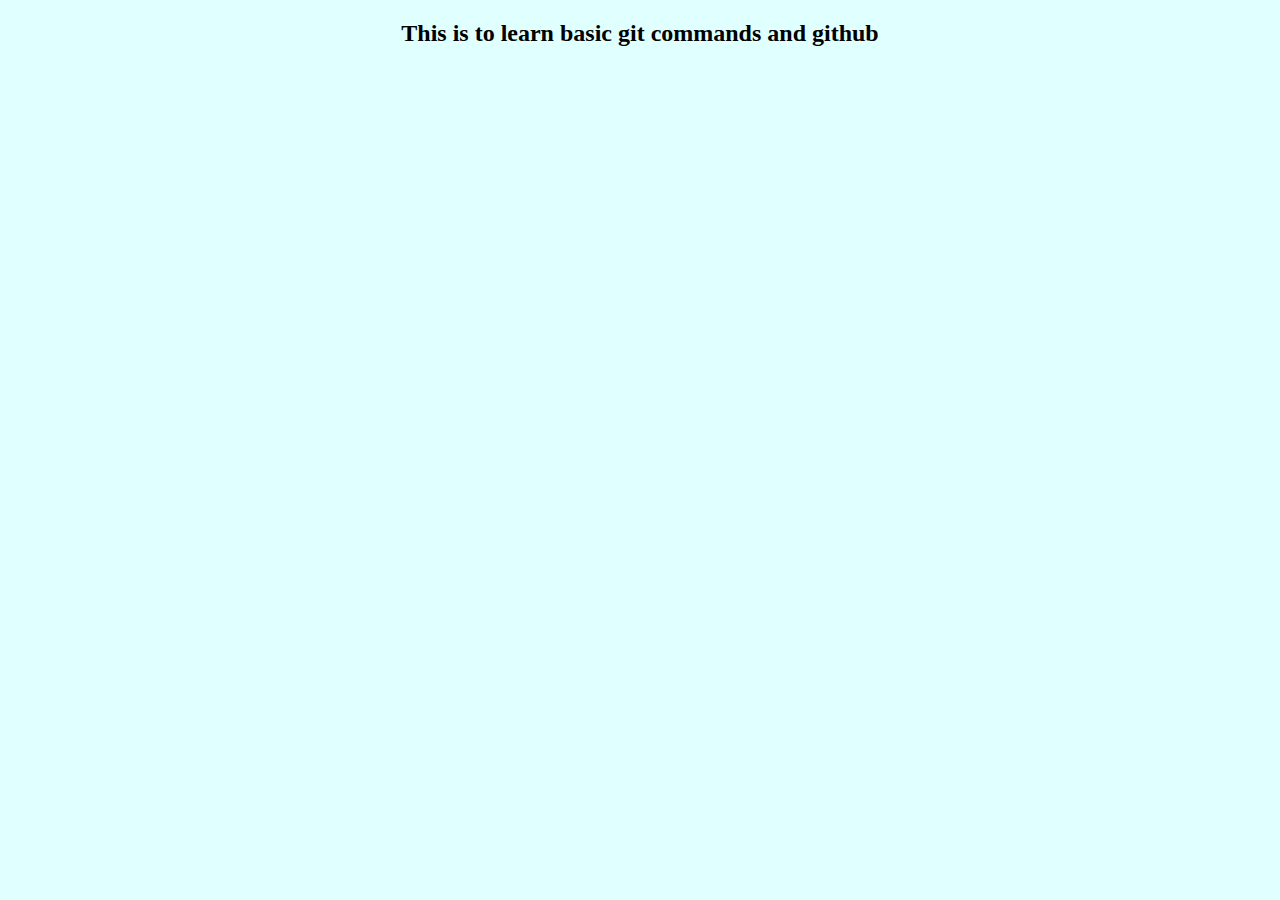
<file: index.html>
<!DOCTYPE html>
<html>
<head>
	<meta charset="utf-8">
	<title>Demo Page</title>
	<link rel="stylesheet" type="text/css" href="style.css">
</head>
<body>
<h2> This is to learn basic git commands and github</h2> 
</body>
</html>
</file>
<file: style.css>
*{
	margin: 0;
	padding: 0;
}
body{
	background: lightcyan;
}
h2{
	margin: 10px;
	padding: 10px;
	text-align: center;
}
</file>
